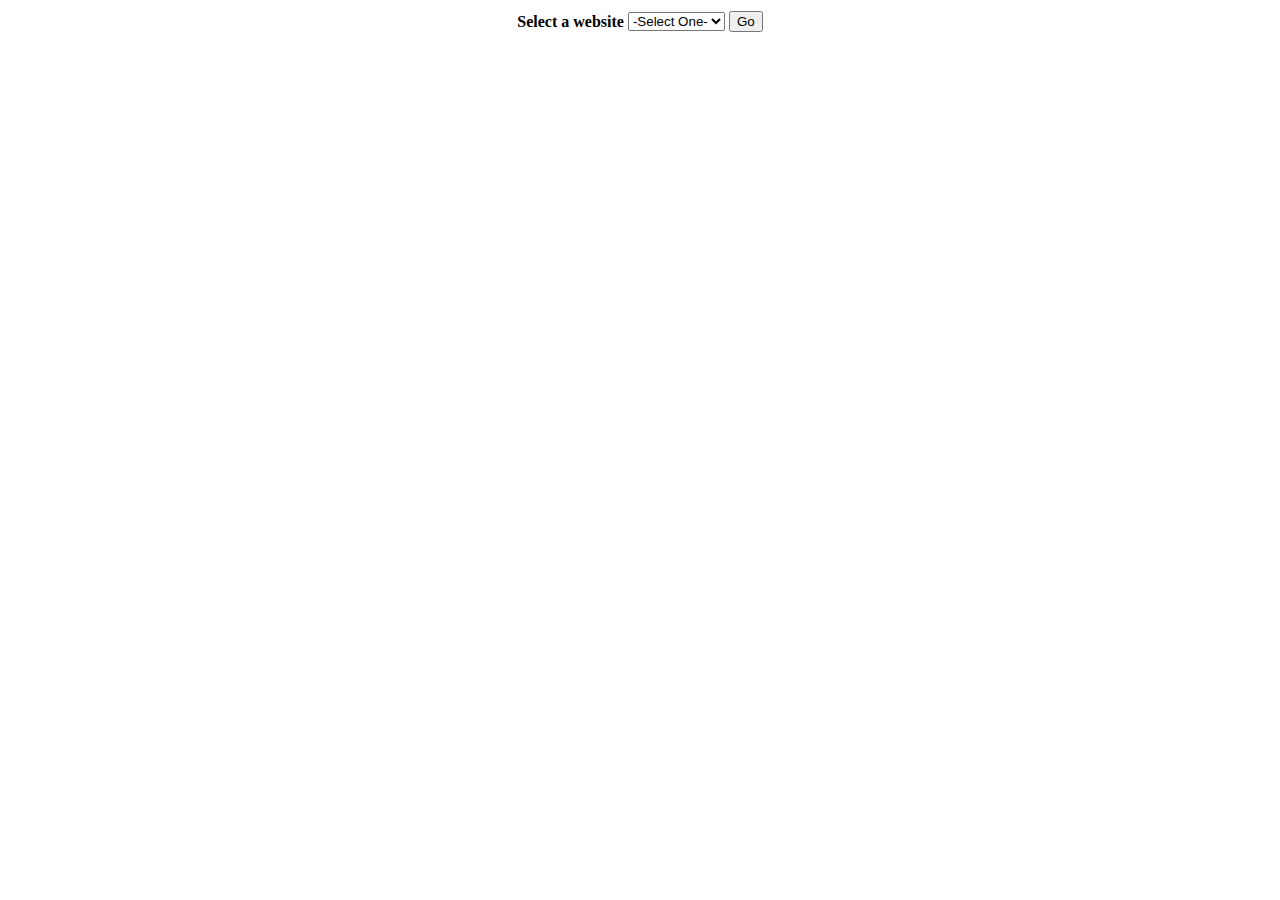
<file: demo.html>
<html>
<head>
	<title></title>
</head>
<body>
	<form>
		<table align="center">
			<tr>
				<th>Select a website </th>
				<td>
					<select>
						<option>Google</option>
						<option>Facebook</option>
						<option>Gmail</option>
						<option selected hidden>-Select One-</option>
					</select>
				</td>
				<td>
					<input type="submit" value="Go">
				</td>
			</tr>
		</table>
	</form>
</body>
</html>
</file>
